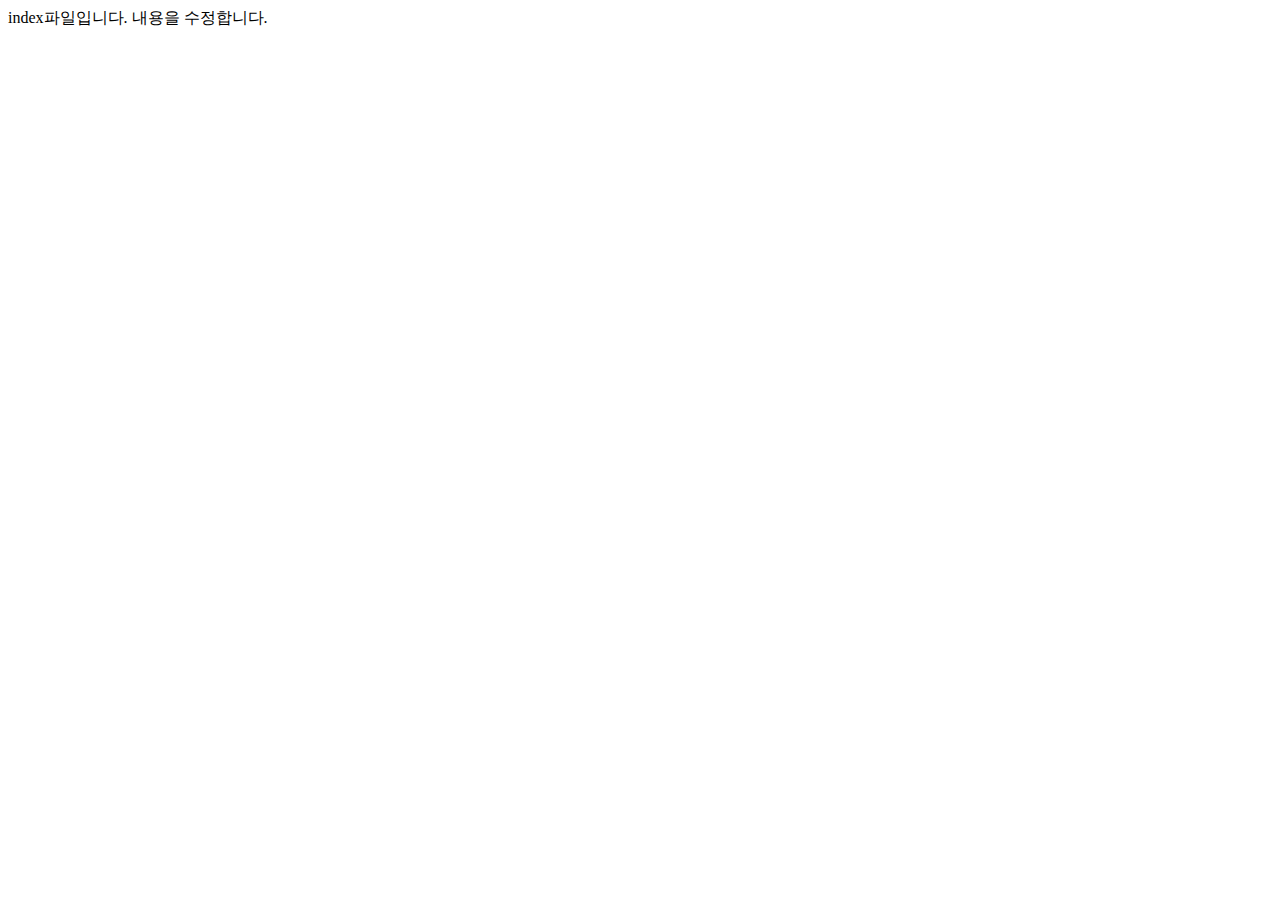
<file: index.html>
<!DOCTYPE html>
<html lang="ko">
<head>
  <meta charset="UTF-8">
  <meta http-equiv="X-UA-Compatible" content="IE=edge">
  <meta name="viewport" content="width=device-width, initial-scale=1.0">
  <title>Document</title>
</head>
<body>
  index파일입니다.
  내용을 수정합니다.
</body>
</html>
</file>
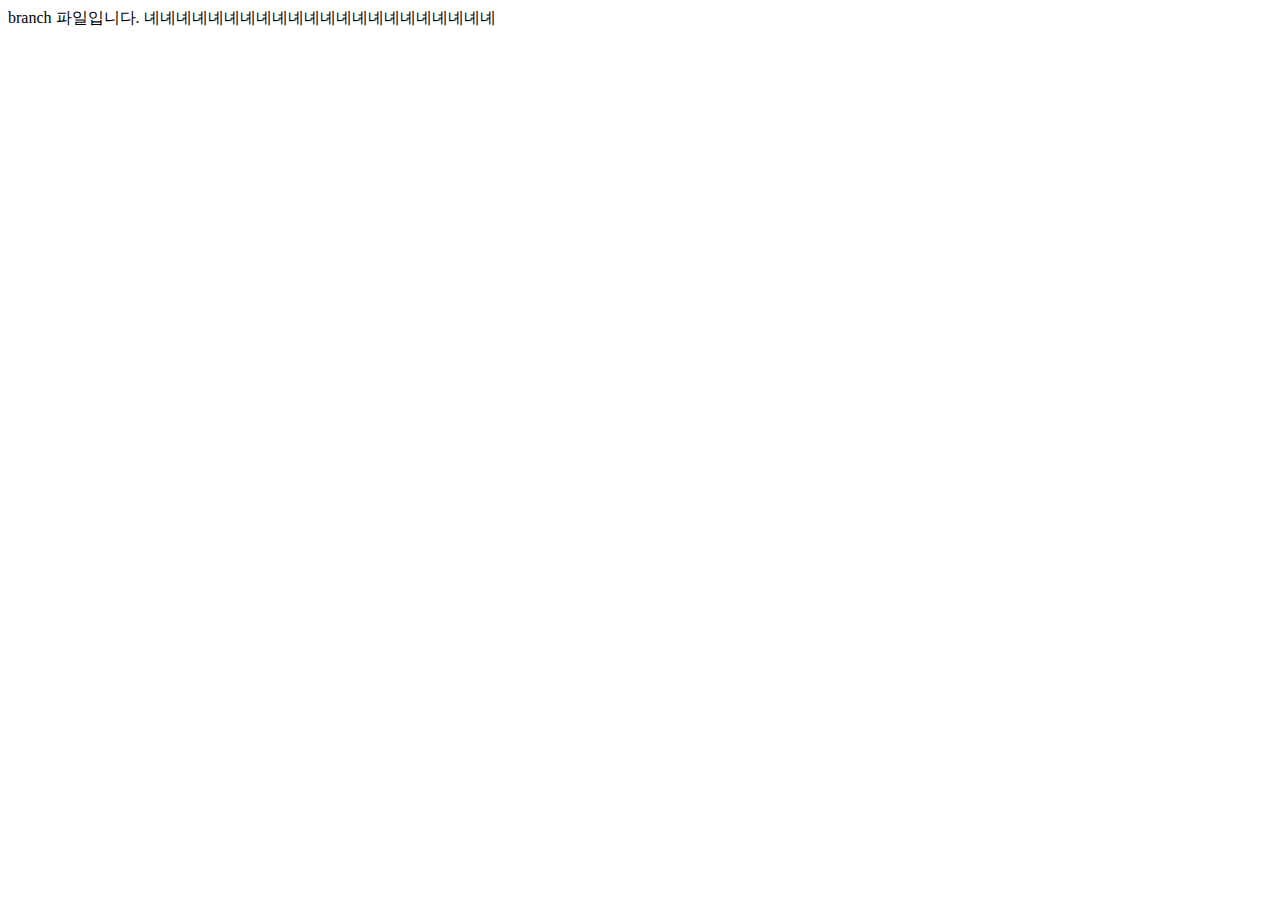
<file: branch.html>
<!DOCTYPE html>
<html lang="en">
<head>
  <meta charset="UTF-8">
  <meta http-equiv="X-UA-Compatible" content="IE=edge">
  <meta name="viewport" content="width=device-width, initial-scale=1.0">
  <title>Document</title>
</head>
<body>
  branch 파일입니다. 녜녜녜녜녜녜녜녜녜녜녜녜녜녜녜녜녜녜녜녜녜녜
</body>
</html>
</file>
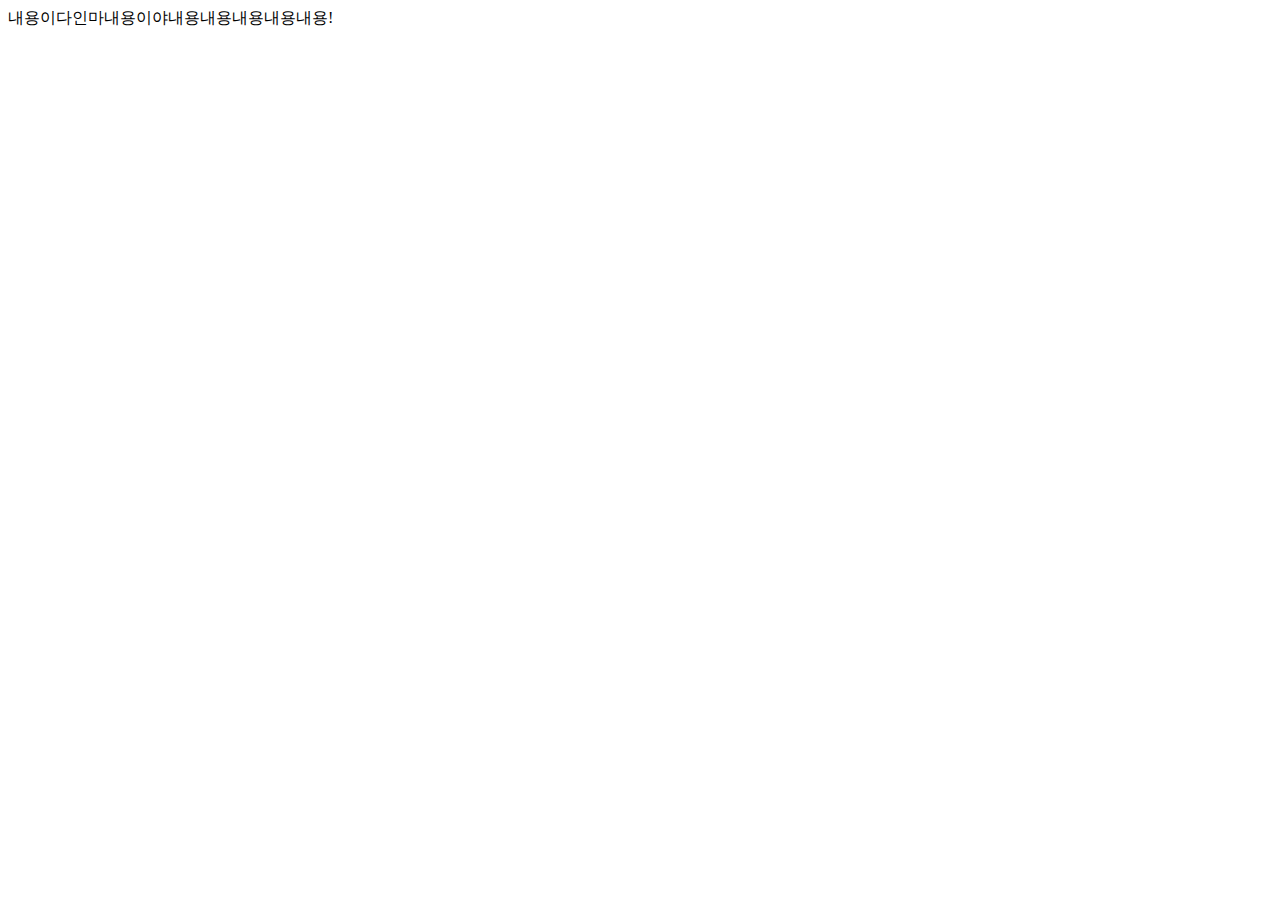
<file: menu3.html>
<!DOCTYPE html>
<html lang="en">
<head>
  <meta charset="UTF-8">
  <meta http-equiv="X-UA-Compatible" content="IE=edge">
  <meta name="viewport" content="width=device-width, initial-scale=1.0">
  <title>Document</title>
</head>
<body>
  내용이다인마내용이야내용내용내용내용내용!
</body>
</html>
</file>
